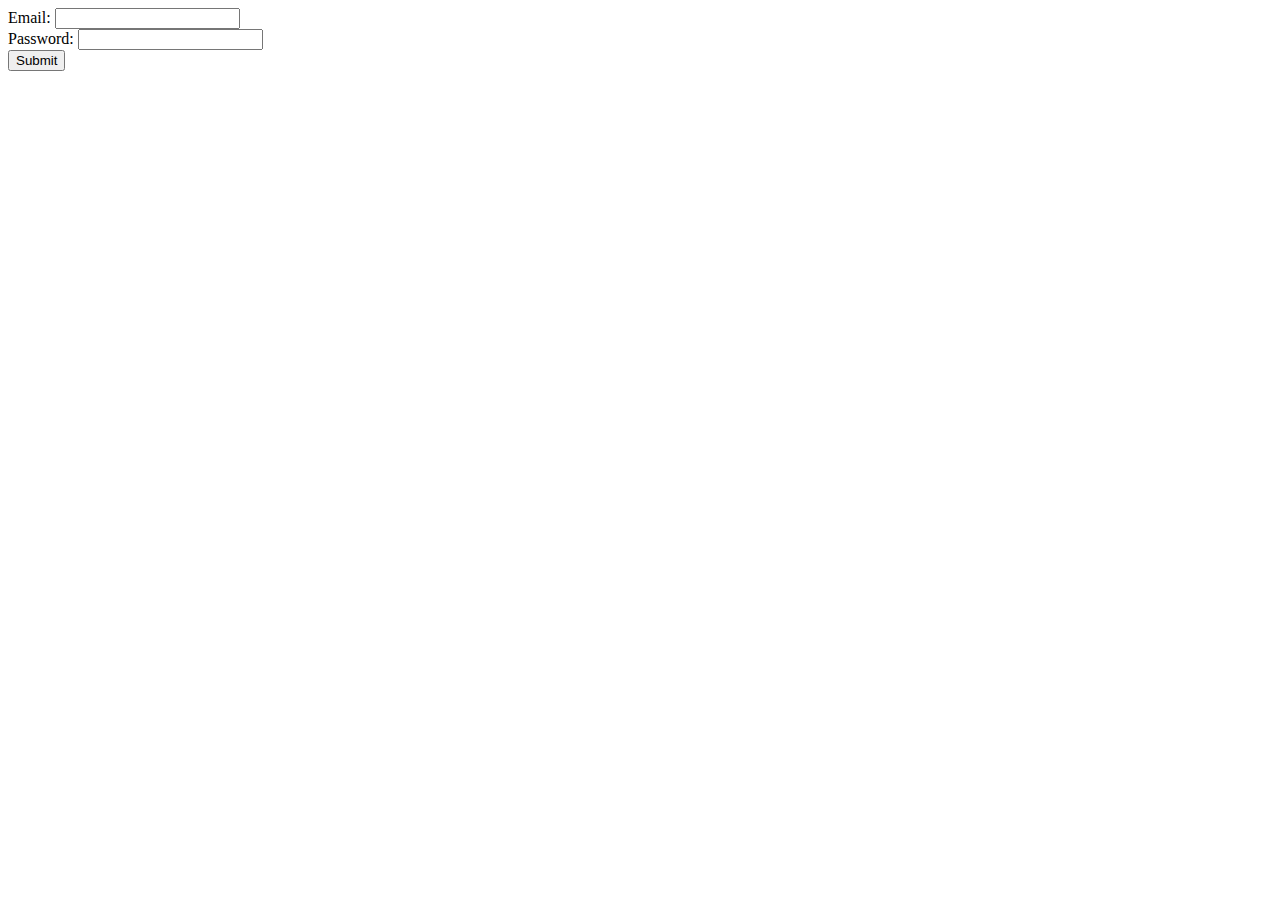
<file: src/main/resources/templates/login.html>
<!DOCTYPE html>
<html lang="en" xmlns:form="http://www.w3.org/1999/html">
<head>
    <meta charset="UTF-8">
    <title>Create new student</title>
</head>
<body>
<form name="student" action="/login" method="get">
    Email: <input type="text" name="email" /><br/>
    Password: <input type="text" name="password" /><br/>
    <input type="submit"/>
</form>
</body>
</html>
</file>
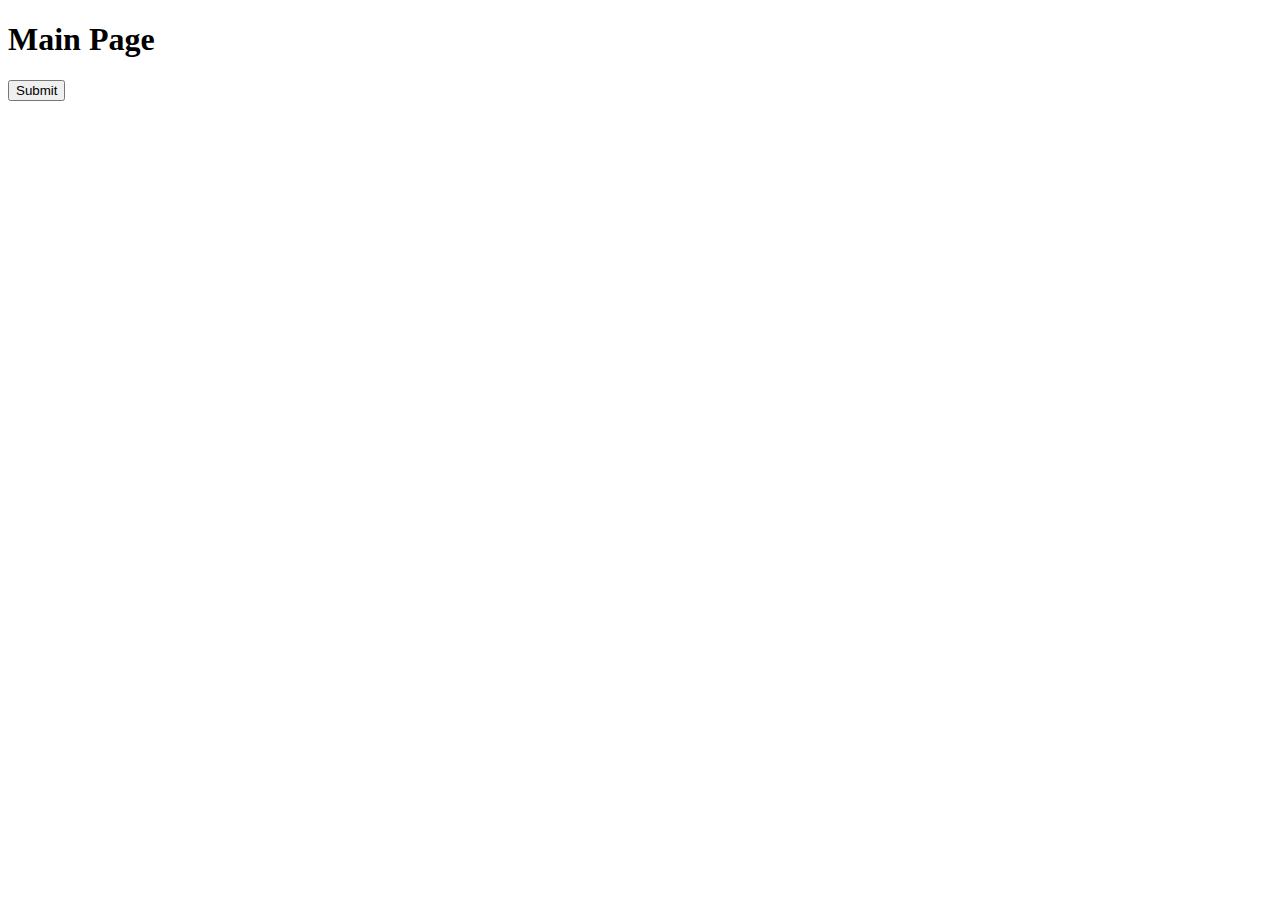
<file: src/main/resources/templates/main.html>
<!DOCTYPE html>
<html lang="en">
<head>
    <meta charset="UTF-8">
    <title>Title</title>
</head>
<body>
 <h1>Main Page</h1>

 <form name="student" action="/castles/get_all" method="get">
     <input type="submit"/>
 </form>

</body>
</html>
</file>
